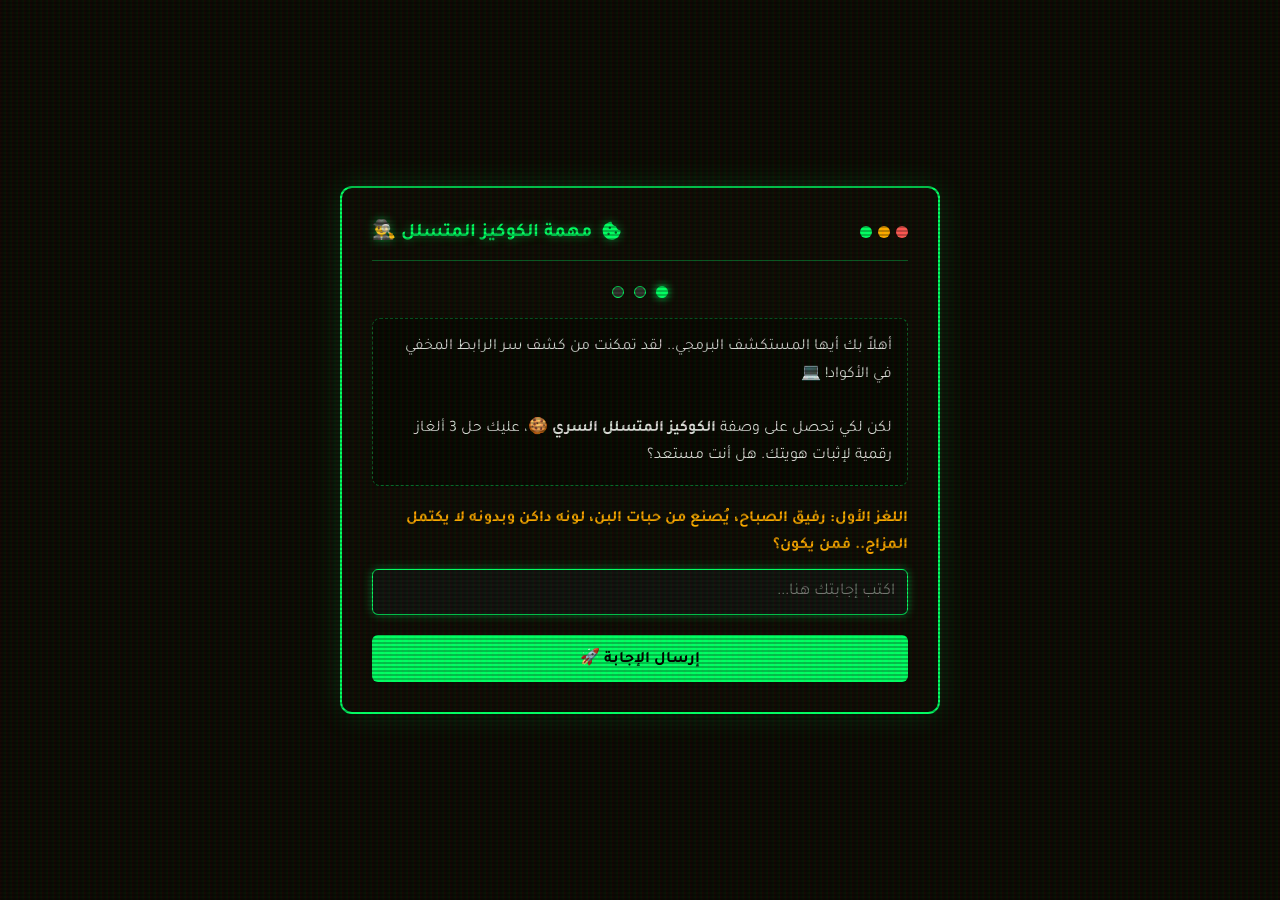
<file: cookie-mission.html>
<!DOCTYPE html>
<html lang="ar" dir="rtl">
<head>
    <meta charset="UTF-8">
    <meta name="viewport" content="width=device-width, initial-scale=1.0">
    <title>🕵️‍♂️ مهمة الكوكيز المتسلل السرية</title>
    <link href="https://fonts.googleapis.com/css2?family=Tajawal:wght@400;700;900&family=Outfit:wght@400;700&display=swap" rel="stylesheet">
    <link rel="stylesheet" href="https://cdnjs.cloudflare.com/ajax/libs/font-awesome/6.4.0/css/all.min.css">
    <style>
        :root {
            --neon-green: #00ff66;
            --dark-bg: #0b0806;
            --panel-bg: rgba(15, 10, 8, 0.92);
            --gold: #ffaa00;
        }

        body {
            background-color: var(--dark-bg);
            color: #fff;
            font-family: 'Tajawal', sans-serif;
            margin: 0;
            padding: 20px;
            display: flex;
            align-items: center;
            justify-content: center;
            min-height: 100vh;
            overflow-x: hidden;
            box-sizing: border-box;
        }

        /* Scanline CRT Effect */
        body::before {
            content: " ";
            display: block;
            position: fixed;
            top: 0; left: 0; bottom: 0; right: 0;
            background: linear-gradient(rgba(18, 16, 16, 0) 50%, rgba(0, 0, 0, 0.25) 50%), linear-gradient(90deg, rgba(255, 0, 0, 0.06), rgba(0, 255, 0, 0.02), rgba(0, 255, 0, 0.06));
            z-index: 9999;
            background-size: 100% 4px, 6px 100%;
            pointer-events: none;
        }

        .terminal-container {
            width: 600px;
            max-width: 100%;
            background: var(--panel-bg);
            border: 2px solid var(--neon-green);
            box-shadow: 0 0 30px rgba(0, 255, 102, 0.15);
            border-radius: 12px;
            padding: 30px;
            box-sizing: border-box;
            position: relative;
        }

        .terminal-header {
            display: flex;
            justify-content: space-between;
            align-items: center;
            border-bottom: 1px solid rgba(0, 255, 102, 0.3);
            padding-bottom: 15px;
            margin-bottom: 25px;
        }

        .terminal-title {
            font-size: 1.2rem;
            font-weight: bold;
            color: var(--neon-green);
            display: flex;
            align-items: center;
            gap: 10px;
            text-shadow: 0 0 10px rgba(0, 255, 102, 0.5);
        }

        .dot-group {
            display: flex;
            gap: 6px;
        }

        .dot {
            width: 12px;
            height: 12px;
            border-radius: 50%;
            background: #555;
        }

        .dot.red { background: #ff5555; }
        .dot.yellow { background: #ffaa00; }
        .dot.green { background: #00ff66; }

        .terminal-body {
            font-size: 1rem;
            line-height: 1.7;
            text-align: right;
        }

        .riddle-box {
            background: rgba(0, 0, 0, 0.4);
            border: 1px dashed rgba(0, 255, 102, 0.4);
            padding: 15px;
            border-radius: 8px;
            margin-bottom: 20px;
            color: #e0e0e0;
        }

        .input-group {
            margin-top: 15px;
        }

        .input-group label {
            display: block;
            margin-bottom: 8px;
            font-weight: bold;
            color: var(--gold);
        }

        .terminal-input {
            width: 100%;
            background: #111;
            border: 1px solid var(--neon-green);
            color: #fff;
            padding: 12px;
            border-radius: 6px;
            font-size: 1.05rem;
            font-family: 'Tajawal', sans-serif;
            box-sizing: border-box;
            outline: none;
            transition: box-shadow 0.2s;
        }

        .terminal-input:focus {
            box-shadow: 0 0 10px rgba(0, 255, 102, 0.4);
        }

        .btn-submit {
            background: var(--neon-green);
            color: #000;
            border: none;
            padding: 12px 25px;
            border-radius: 6px;
            font-size: 1rem;
            font-weight: bold;
            font-family: 'Tajawal', sans-serif;
            cursor: pointer;
            margin-top: 20px;
            width: 100%;
            transition: transform 0.1s, background 0.2s;
        }

        .btn-submit:hover {
            background: #00dd55;
            transform: translateY(-2px);
        }

        .btn-submit:active {
            transform: translateY(0);
        }

        .error-message {
            color: #ff3333;
            font-size: 0.9rem;
            margin-top: 8px;
            display: none;
            font-weight: bold;
        }

        .progress-dots {
            display: flex;
            justify-content: center;
            gap: 10px;
            margin-bottom: 20px;
        }

        .p-dot {
            width: 10px;
            height: 10px;
            border-radius: 50%;
            background: #333;
            border: 1px solid var(--neon-green);
        }

        .p-dot.active {
            background: var(--neon-green);
            box-shadow: 0 0 8px var(--neon-green);
        }

        .success-screen {
            text-align: center;
            display: none;
        }

        .success-icon {
            font-size: 4rem;
            color: var(--neon-green);
            margin-bottom: 20px;
            text-shadow: 0 0 20px rgba(0, 255, 102, 0.8);
            animation: bounce 2s infinite alternate;
        }

        @keyframes bounce {
            0% { transform: translateY(0); }
            100% { transform: translateY(-10px); }
        }
    </style>
</head>
<body>

    <div class="terminal-container">
        <div class="terminal-header">
            <div class="dot-group">
                <div class="dot red"></div>
                <div class="dot yellow"></div>
                <div class="dot green"></div>
            </div>
            <div class="terminal-title">
                <i class="fa-solid fa-cookie-bite"></i> مهمة الكوكيز المتسلل 🕵️‍♂️
            </div>
        </div>

        <div class="progress-dots" id="progress-dots">
            <div class="p-dot active"></div>
            <div class="p-dot"></div>
            <div class="p-dot"></div>
        </div>

        <div class="terminal-body" id="game-body">
            <div class="riddle-box" id="riddle-text">
                أهلاً بك أيها المستكشف البرمجي.. لقد تمكنت من كشف سر الرابط المخفي في الأكواد! 💻<br><br>
                لكن لكي تحصل على وصفة <strong>الكوكيز المتسلل السري 🍪</strong>، عليك حل 3 ألغاز رقمية لإثبات هويتك. هل أنت مستعد؟
            </div>

            <div class="input-group">
                <label id="riddle-label">اللغز الأول: رفيق الصباح، يُصنع من حبات البن، لونه داكن وبدونه لا يكتمل المزاج.. فمن يكون؟</label>
                <input type="text" class="terminal-input" id="answer-input" placeholder="اكتب إجابتك هنا..." autofocus autocomplete="off">
                <div class="error-message" id="error-msg">❌ الإجابة خاطئة! حاول مجدداً ووزن ذهنك.</div>
            </div>

            <button class="btn-submit" id="btn-next" onclick="submitAnswer()">إرسال الإجابة 🚀</button>
        </div>

        <div class="success-screen" id="success-screen">
            <div class="success-icon"><i class="fa-solid fa-circle-check"></i></div>
            <h2 style="color: var(--neon-green); margin-bottom: 15px;">تم فك التشفير بنجاح! 🎉</h2>
            <p style="font-size: 1.1rem; line-height: 1.6;">
                لقد أجبت على جميع الألغاز بشكل صحيح! الكوكيز المتسلل فخور بمهاراتك البرمجية والتحليلية.<br>
                جاري توجيهك فوراً إلى متجر قهوجي ماهر لإضافة الكوكيز مجاناً كجائزتك! 🍪🎁
            </p>
            <div style="font-size: 0.9rem; color: #888; margin-top: 15px;">يرجى الانتظار 3 ثوانٍ...</div>
        </div>
    </div>

    <script>
        const RIDDLES = [
            {
                q: "اللغز الأول: رفيق الصباح، يُصنع من حبات البن، لونه داكن وبدونه لا يكتمل المزاج.. فمن يكون؟",
                answers: ["القهوه", "القهوة", "قهوه", "قهوة", "coffee"]
            },
            {
                q: "اللغز الثاني: أوراقي خضراء أو حمراء، عدو ماهر في الليل، ويوزن الدماغ بالتلقيمة السحرية.. فمن أكون؟",
                answers: ["الشاهي", "شاهي", "الشاي", "شاي", "tea"]
            },
            {
                q: "اللغز الثالث: ما هو الرقم السري المحظور الذي نبهك الشاهي المتسلل ألا تذكره لماهر عند الدفع؟",
                answers: ["9", "الخلطة 9", "الخلطه 9", "الخلطة رقم 9", "الخلطه رقم 9", "nine"]
            }
        ];

        let currentStep = 0;

        // Sound generator on correct/incorrect
        function playChime(isCorrect) {
            try {
                const AudioContext = window.AudioContext || window.webkitAudioContext;
                if (!AudioContext) return;
                const ctx = new AudioContext();
                const osc = ctx.createOscillator();
                const cancel = ctx.createGain(); // gain
                osc.type = 'sine';
                
                if (isCorrect) {
                    osc.frequency.setValueAtTime(523.25, ctx.currentTime); // C5
                    osc.frequency.setValueAtTime(659.25, ctx.currentTime + 0.1); // E5
                    cancel.gain.setValueAtTime(0.2, ctx.currentTime);
                    cancel.gain.linearRampToValueAtTime(0.01, ctx.currentTime + 0.3);
                    osc.connect(cancel);
                    cancel.connect(ctx.destination);
                    osc.start();
                    osc.stop(ctx.currentTime + 0.3);
                } else {
                    osc.frequency.setValueAtTime(150, ctx.currentTime);
                    osc.frequency.linearRampToValueAtTime(50, ctx.currentTime + 0.3);
                    cancel.gain.setValueAtTime(0.3, ctx.currentTime);
                    cancel.gain.linearRampToValueAtTime(0.01, ctx.currentTime + 0.3);
                    osc.connect(cancel);
                    cancel.connect(ctx.destination);
                    osc.start();
                    osc.stop(ctx.currentTime + 0.3);
                }
            } catch(e){}
        }

        // Handle Enter keypress
        document.getElementById('answer-input').addEventListener('keypress', function(e) {
            if (e.key === 'Enter') {
                submitAnswer();
            }
        });

        function submitAnswer() {
            const inputEl = document.getElementById('answer-input');
            const errorEl = document.getElementById('error-msg');
            const val = inputEl.value.trim().toLowerCase();
            
            const currentRiddle = RIDDLES[currentStep];
            const isMatch = currentRiddle.answers.some(ans => val === ans.toLowerCase());
            
            if (isMatch) {
                // Correct!
                playChime(true);
                errorEl.style.display = 'none';
                inputEl.value = '';
                
                currentStep++;
                
                // Update progress dots
                const dots = document.getElementById('progress-dots').children;
                if (currentStep < dots.length) {
                    dots[currentStep].classList.add('active');
                }
                
                if (currentStep < RIDDLES.length) {
                    // Load next riddle
                    document.getElementById('riddle-label').innerText = RIDDLES[currentStep].q;
                    document.getElementById('riddle-text').innerHTML = `عمل رائع! تم تجاوز المرحلة بنجاح. اللغز التالي مفتوح الآن:`;
                } else {
                    // Show success and redirect
                    showSuccessAndRedirect();
                }
            } else {
                // Incorrect
                playChime(false);
                errorEl.style.display = 'block';
            }
        }

        function showSuccessAndRedirect() {
            document.getElementById('game-body').style.display = 'none';
            document.getElementById('progress-dots').style.display = 'none';
            document.getElementById('success-screen').style.display = 'block';
            
            setTimeout(() => {
                window.location.href = './index.html?unlock=cookie_secret_99';
            }, 3000);
        }
    </script>
</body>
</html>
</file>
